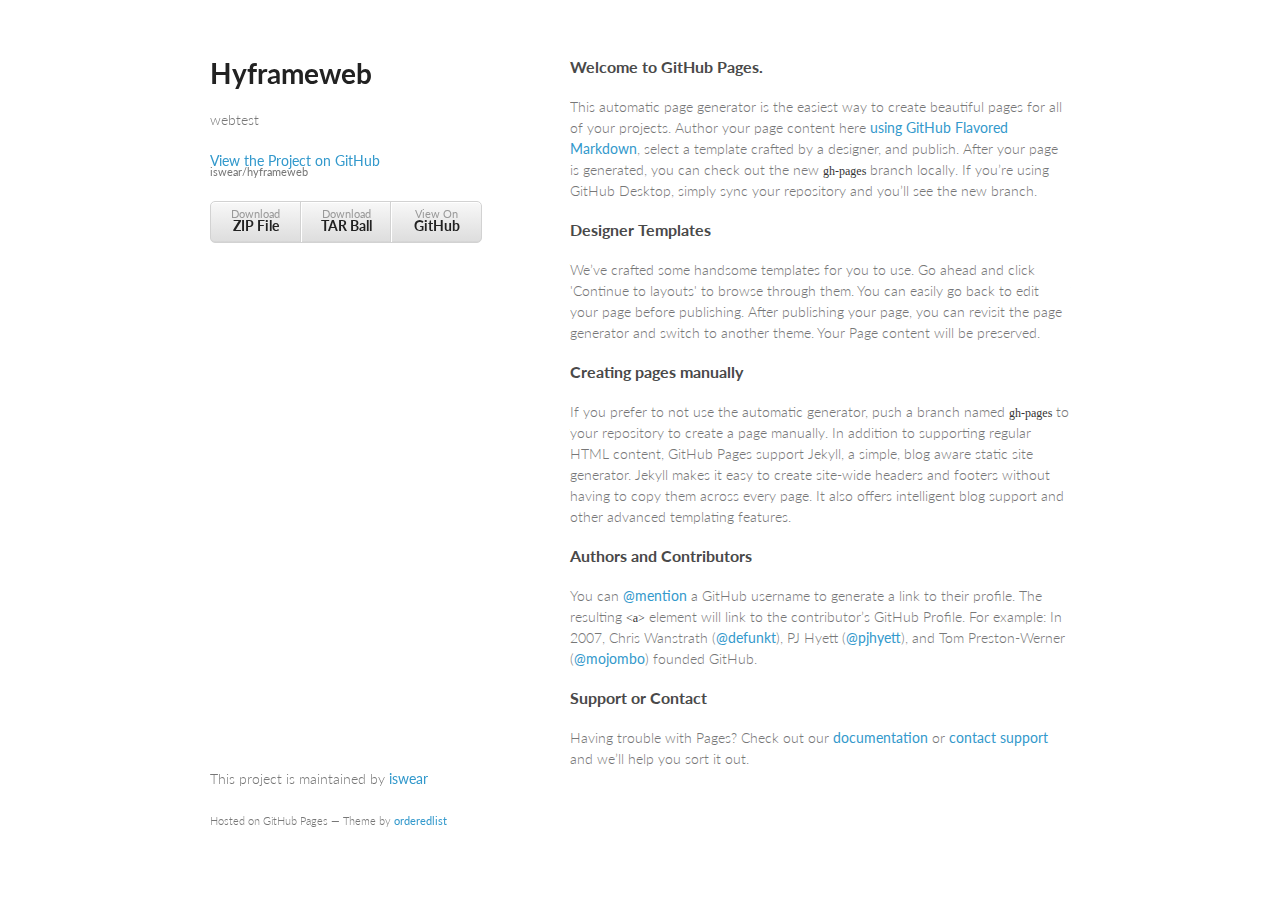
<file: index.html>
<!doctype html>
<html>
  <head>
    <meta charset="utf-8">
    <meta http-equiv="X-UA-Compatible" content="chrome=1">
    <title>Hyframeweb by iswear</title>

    <link rel="stylesheet" href="stylesheets/styles.css">
    <link rel="stylesheet" href="stylesheets/github-light.css">
    <meta name="viewport" content="width=device-width, initial-scale=1, user-scalable=no">
    <!--[if lt IE 9]>
    <script src="//html5shiv.googlecode.com/svn/trunk/html5.js"></script>
    <![endif]-->
  </head>
  <body>
    <div class="wrapper">
      <header>
        <h1>Hyframeweb</h1>
        <p>webtest</p>

        <p class="view"><a href="https://github.com/iswear/hyframeweb">View the Project on GitHub <small>iswear/hyframeweb</small></a></p>


        <ul>
          <li><a href="https://github.com/iswear/hyframeweb/zipball/master">Download <strong>ZIP File</strong></a></li>
          <li><a href="https://github.com/iswear/hyframeweb/tarball/master">Download <strong>TAR Ball</strong></a></li>
          <li><a href="https://github.com/iswear/hyframeweb">View On <strong>GitHub</strong></a></li>
        </ul>
      </header>
      <section>
        <h3>
<a id="welcome-to-github-pages" class="anchor" href="#welcome-to-github-pages" aria-hidden="true"><span class="octicon octicon-link"></span></a>Welcome to GitHub Pages.</h3>

<p>This automatic page generator is the easiest way to create beautiful pages for all of your projects. Author your page content here <a href="https://guides.github.com/features/mastering-markdown/">using GitHub Flavored Markdown</a>, select a template crafted by a designer, and publish. After your page is generated, you can check out the new <code>gh-pages</code> branch locally. If you’re using GitHub Desktop, simply sync your repository and you’ll see the new branch.</p>

<h3>
<a id="designer-templates" class="anchor" href="#designer-templates" aria-hidden="true"><span class="octicon octicon-link"></span></a>Designer Templates</h3>

<p>We’ve crafted some handsome templates for you to use. Go ahead and click 'Continue to layouts' to browse through them. You can easily go back to edit your page before publishing. After publishing your page, you can revisit the page generator and switch to another theme. Your Page content will be preserved.</p>

<h3>
<a id="creating-pages-manually" class="anchor" href="#creating-pages-manually" aria-hidden="true"><span class="octicon octicon-link"></span></a>Creating pages manually</h3>

<p>If you prefer to not use the automatic generator, push a branch named <code>gh-pages</code> to your repository to create a page manually. In addition to supporting regular HTML content, GitHub Pages support Jekyll, a simple, blog aware static site generator. Jekyll makes it easy to create site-wide headers and footers without having to copy them across every page. It also offers intelligent blog support and other advanced templating features.</p>

<h3>
<a id="authors-and-contributors" class="anchor" href="#authors-and-contributors" aria-hidden="true"><span class="octicon octicon-link"></span></a>Authors and Contributors</h3>

<p>You can <a href="https://github.com/blog/821" class="user-mention">@mention</a> a GitHub username to generate a link to their profile. The resulting <code>&lt;a&gt;</code> element will link to the contributor’s GitHub Profile. For example: In 2007, Chris Wanstrath (<a href="https://github.com/defunkt" class="user-mention">@defunkt</a>), PJ Hyett (<a href="https://github.com/pjhyett" class="user-mention">@pjhyett</a>), and Tom Preston-Werner (<a href="https://github.com/mojombo" class="user-mention">@mojombo</a>) founded GitHub.</p>

<h3>
<a id="support-or-contact" class="anchor" href="#support-or-contact" aria-hidden="true"><span class="octicon octicon-link"></span></a>Support or Contact</h3>

<p>Having trouble with Pages? Check out our <a href="https://help.github.com/pages">documentation</a> or <a href="https://github.com/contact">contact support</a> and we’ll help you sort it out.</p>
      </section>
      <footer>
        <p>This project is maintained by <a href="https://github.com/iswear">iswear</a></p>
        <p><small>Hosted on GitHub Pages &mdash; Theme by <a href="https://github.com/orderedlist">orderedlist</a></small></p>
      </footer>
    </div>
    <script src="javascripts/scale.fix.js"></script>
    
  </body>
</html>
</file>
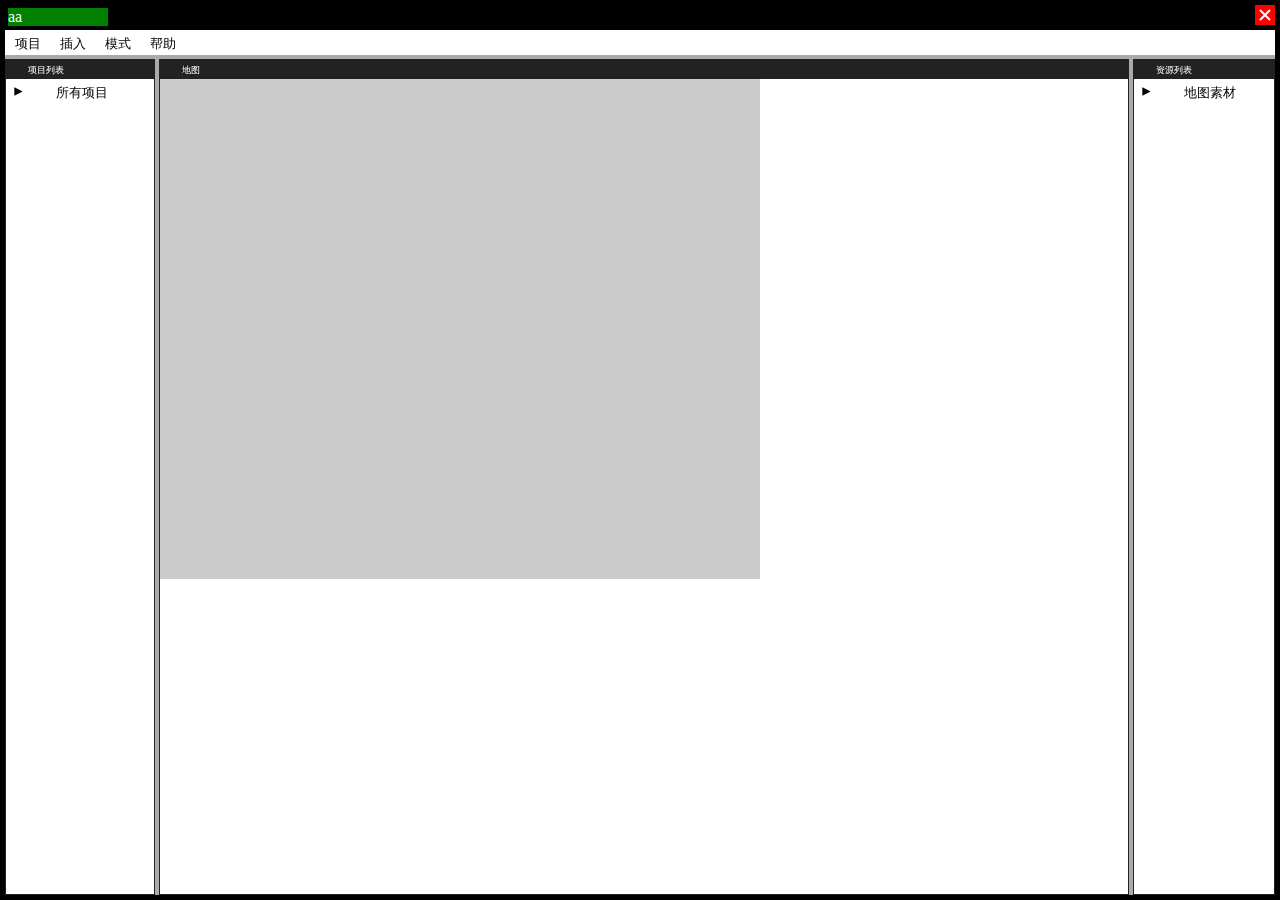
<file: frame/index.html>
<!DOCTYPE html>
<html>
<head lang="en">
    <meta charset="UTF-8">
    <title></title>
</head>
<body>
<div id="1" style="z-index: 1; width:100px; position: absolute; color: white; background-color: green;">aa</div>
<script type="text/javascript" src="core/HY.js"></script>
<script type="text/javascript" src="core/Core.js"></script>
<script type="text/javascript" src="core/Config.js"></script>
<script type="text/javascript" src="core/Node.js"></script>
<script type="text/javascript" src="core/Event.js"></script>
<script type="text/javascript" src="core/Application.js"></script>
<script type="text/javascript" src="core/Resource.js"></script>
<script type="text/javascript" src="core/Action.js"></script>

<script type="text/javascript" src="gui/Gui.js"></script>
<script type="text/javascript" src="gui/View.js"></script>
<script type="text/javascript" src="gui/Frame.js"></script>
<script type="text/javascript" src="gui/Label.js"></script>
<script type="text/javascript" src="gui/Button.js"></script>
<script type="text/javascript" src="gui/CheckBox.js"></script>
<script type="text/javascript" src="gui/TextBox.js"></script>
<script type="text/javascript" src="gui/ScrollView.js"></script>
<script type="text/javascript" src="gui/ScrollBar.js"></script>
<script type="text/javascript" src="gui/TreeView.js"></script>
<script type="text/javascript" src="gui/ImageClip.js"></script>
<script type="text/javascript" src="gui/Window.js"></script>
<script type="text/javascript" src="gui/Panel.js"></script>
<script type="text/javascript" src="gui/ListView.js"></script>
<script type="text/javascript" src="gui/TimeLineListView.js"></script>
<script type="text/javascript" src="gui/SplitView.js"></script>
<script type="text/javascript" src="gui/DropDownButton.js"></script>
<script type="text/javascript" src="gui/Menu.js"></script>

<script type="text/javascript" src="game/Game.js"></script>
<script type="text/javascript" src="game/Node.js"></script>
<script type="text/javascript" src="game/Unit.js"></script>
<script type="text/javascript" src="game/Assemble.js"></script>
<script type="text/javascript" src="game/Sprite.js"></script>
<script type="text/javascript" src="game/Factory.js"></script>
<script type="text/javascript" src="game/Terrain.js"></script>
<script type="text/javascript" src="game/CollideDetector.js"></script>

<script type="text/javascript" src="tools/Tools.js"></script>
<script type="text/javascript" src="tools/Unit.js"></script>
<script type="text/javascript" src="tools/Assemble.js"></script>
<script type="text/javascript" src="tools/Terrain.js"></script>

<script type="text/javascript" src="editor/hyeditordata.js"></script>
<script type="text/javascript" src="editor/hyeditorevent.js"></script>
<script type="text/javascript" src="editor/hyeditor.js"></script>
</body>
</html>
</file>
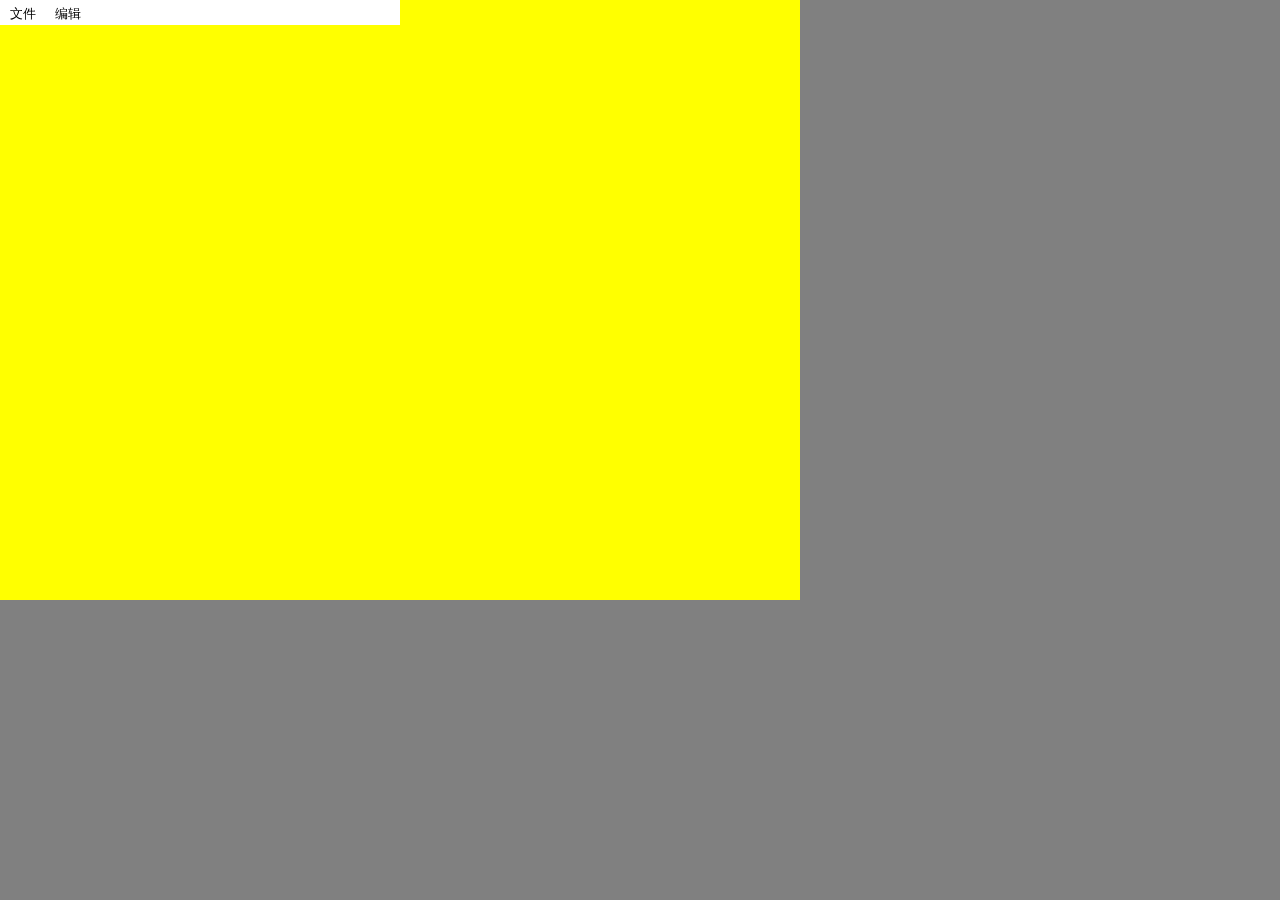
<file: frame/Test_Component.html>
<!DOCTYPE html>
<html>
<head lang="en">
    <meta charset="UTF-8">
    <title></title>
</head>
<body>

<script type="text/javascript" src="core/HY.js"></script>
<script type="text/javascript" src="core/Core.js"></script>
<script type="text/javascript" src="core/Config.js"></script>
<script type="text/javascript" src="core/Node.js"></script>
<script type="text/javascript" src="core/Event.js"></script>
<script type="text/javascript" src="core/Application.js"></script>
<script type="text/javascript" src="core/Resource.js"></script>
<script type="text/javascript" src="core/Action.js"></script>

<script type="text/javascript" src="gui/Gui.js"></script>
<script type="text/javascript" src="gui/View.js"></script>
<script type="text/javascript" src="gui/Frame.js"></script>
<script type="text/javascript" src="gui/Label.js"></script>
<script type="text/javascript" src="gui/Button.js"></script>
<script type="text/javascript" src="gui/CheckBox.js"></script>
<script type="text/javascript" src="gui/TextBox.js"></script>
<script type="text/javascript" src="gui/ScrollView.js"></script>
<script type="text/javascript" src="gui/ScrollBar.js"></script>
<script type="text/javascript" src="gui/TreeView.js"></script>
<script type="text/javascript" src="gui/ImageClip.js"></script>
<script type="text/javascript" src="gui/Window.js"></script>
<script type="text/javascript" src="gui/Panel.js"></script>
<script type="text/javascript" src="gui/ListView.js"></script>
<script type="text/javascript" src="gui/TimeLineListView.js"></script>
<script type="text/javascript" src="gui/SplitView.js"></script>
<script type="text/javascript" src="gui/DropDownButton.js"></script>
<script type="text/javascript" src="gui/Menu.js"></script>

<script type="text/javascript" src="game/Game.js"></script>
<script type="text/javascript" src="game/Node.js"></script>
<script type="text/javascript" src="game/Unit.js"></script>
<script type="text/javascript" src="game/Assemble.js"></script>
<script type="text/javascript" src="game/Sprite.js"></script>
<script type="text/javascript" src="game/Factory.js"></script>
<script type="text/javascript" src="game/Terrain.js"></script>

<script type="text/javascript" src="tools/Tools.js"></script>
<script type="text/javascript" src="tools/Unit.js"></script>
<script type="text/javascript" src="tools/Assemble.js"></script>
<script type="text/javascript" src="tools/Terrain.js"></script>

<script type="text/javascript">
    window.onload = function(){
        var app = new HY.Core.Application({
            fullScreen:true,
            autoScale:false
        });
//
//        var splitview = new HY.GUI.SplitView({
//            x:0,
//            y:0,
//            width:600,
//            height:100,
//            backgroundColor:'#ffffff'
//        });
//
//
//        var listview = new HY.GUI.ListView({
//            backgroundColor:'#FF0000',
//            x:10,
//            y:10,
//            width:100,
//            height:100,
//            items:[
//                {title:'223',contextMenu:[{title:'111'},{title:'222'}]},
//                {title:'334'}
//            ]
//        });
//        var scrollview = new HY.GUI.ScrollView({
//            x:10,
//            y:10,
//            width:200,
//            height:100,
//            backgroundColor:'#ffffff'
//        });
//        scrollview.setContentView(listview);

//        var treeview = new HY.GUI.TreeView({
//            x:10,
//            y:300,
//            width:100,
//            height:200,
//            rootNode:{
//                title:'hello',
//                childNodes:[
//                    {title:'1',childNodes:[{title:'11'},{title:'12'},{title:'11'},{title:'12'}]},
//                    {title:'2'}
//                ]
//            }
//        });
//        scrollview.setContentView(treeview);
//        splitview.setSplitViews([new HY.GUI.View({backgroundColor:'#00FF00'}),scrollview],[0.2,0.7]);
//        var scrollview = new HY.GUI.ScrollView({
//            x:300,
//            y:10,
//            width:200,
//            height:200,
//            backgroundColor:'#ffffff'
//        });
//        var instance2 = new HY.GUI.ListView({
//            backgroundColor:'#FF0000',
//            x:0,
//            y:0,
//            width:100,
//            height:100,
//            items:[
//                {title:'223',contextMenu:[{title:'111'},{title:'222'}]},
//                {title:'334'},
//                {title:'223',contextMenu:[{title:'111'},{title:'222'}]},
//                {title:'334'},
//                {title:'223',contextMenu:[{title:'111'},{title:'222'}]},
//                {title:'334'},
//                {title:'223',contextMenu:[{title:'111'},{title:'222'}]},
//                {title:'334'},
//                {title:'223',contextMenu:[{title:'111'},{title:'222'}]},
//                {title:'334'}
//            ]
//        });
//
//

//        var view = new HY.GUI.View({
//            x:0,
//            y:0,
//            width:800,
//            height:600,
//            backgroundColor:'#ffff00'
//        });
        //view.addChildNodeAtLayer(treeview,0);
        //view.addChildNodeAtLayer(splitview,0);
//        view.addChildNodeAtLayer(splitview,0);
//        view.addChildNodeAtLayer(scrollview,0);
        /*
        var instance = new HY.GUI.ScrollView({
            x:0,y:0,width:200,height:200,backgroundcolor:'#ff0000'
        });
        instance.getContentView().setBackgroundColor("#00ff00");
        instance.setContentWidth(195);
        instance.setContentHeight(600);
        */

        var menu = new HY.GUI.Menu({
            width:400,
            height:25,
            backgroundColor:'#FFFFFF',
            items:[
                {
                    title:'文件',
                    dropItems:[
                        {title:'打开'},
                        {title:'保存'}
                    ]
                },
                {
                    title:'编辑',
                    dropItems:[
                        {title:'后退'},
                        {title:'前进'}
                    ]
                }
            ]
        });
        var view = new HY.GUI.View({
            x:0,
            y:0,
            width:800,
            height:600,
            backgroundColor:'#ffff00'
        });
        view.addChildNodeAtLayer(menu,0);
        app.run(view);
    }
</script>
</body>
</html>
</file>
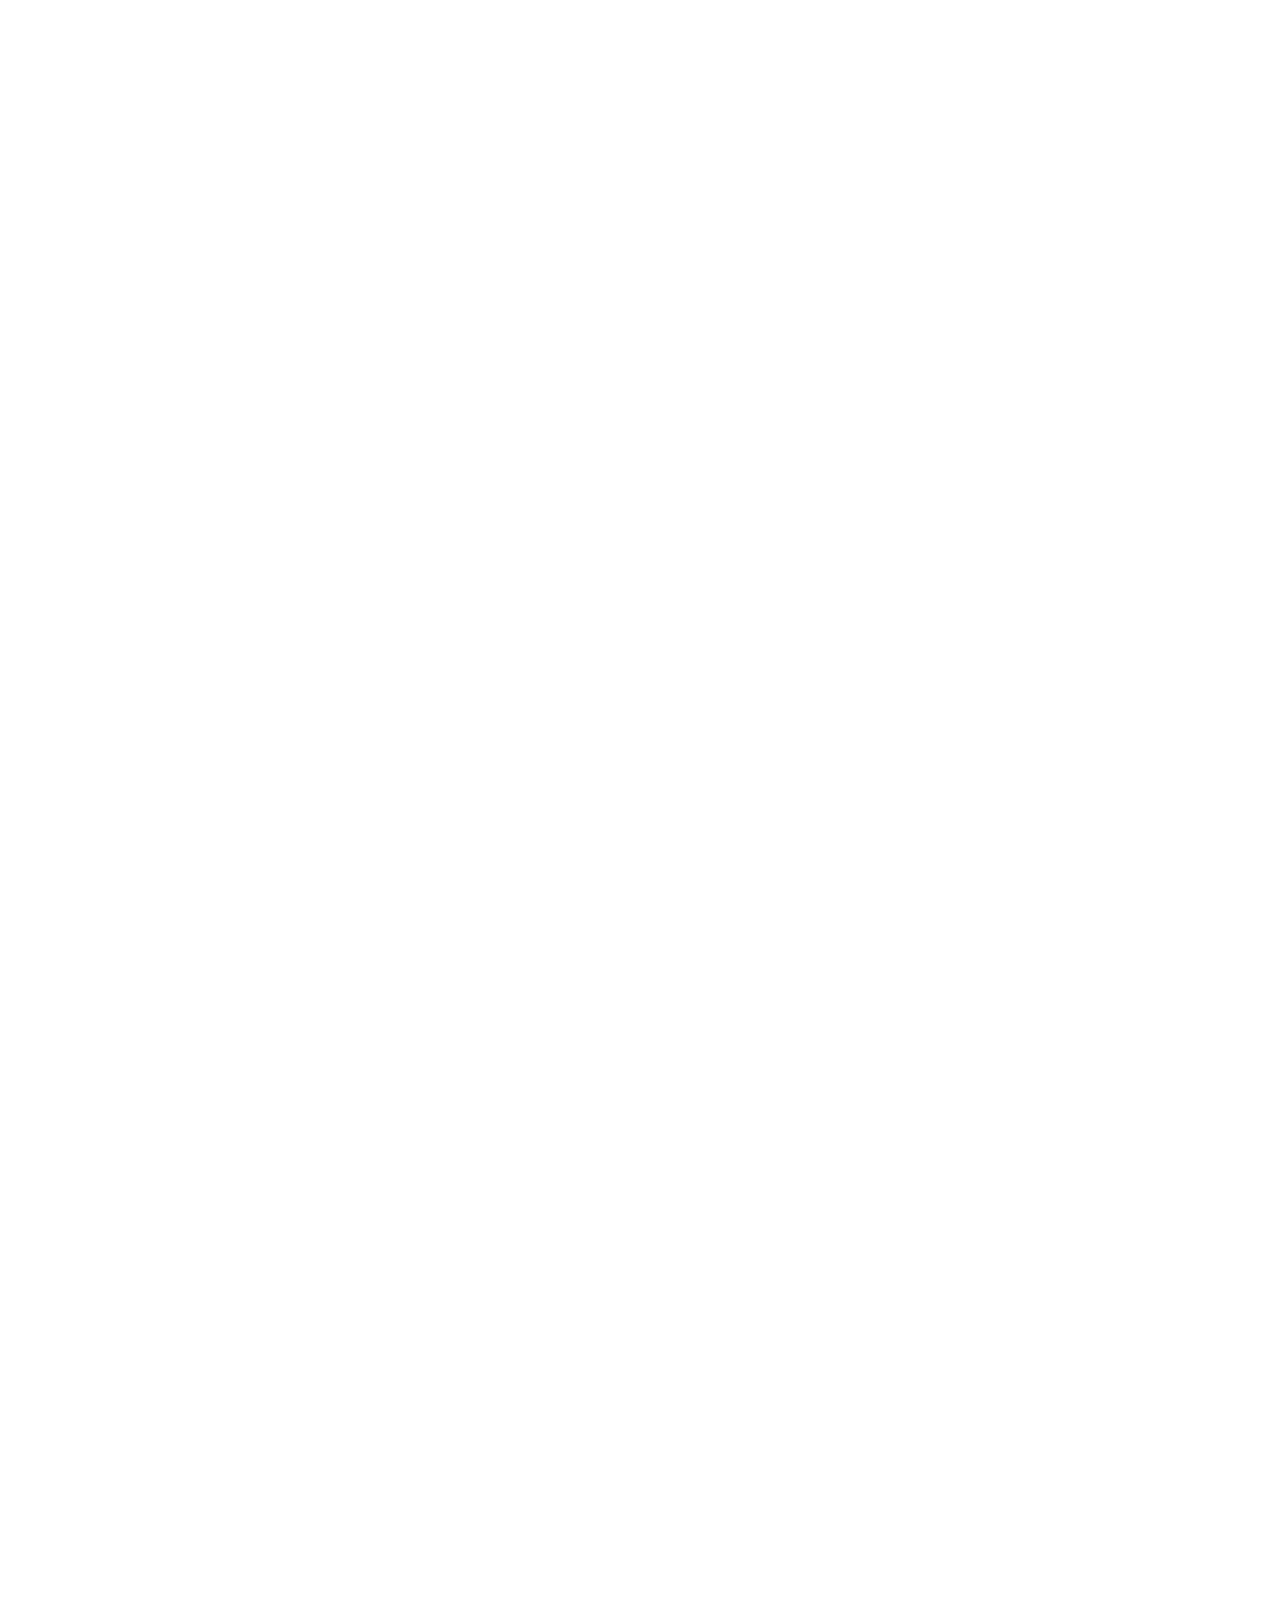
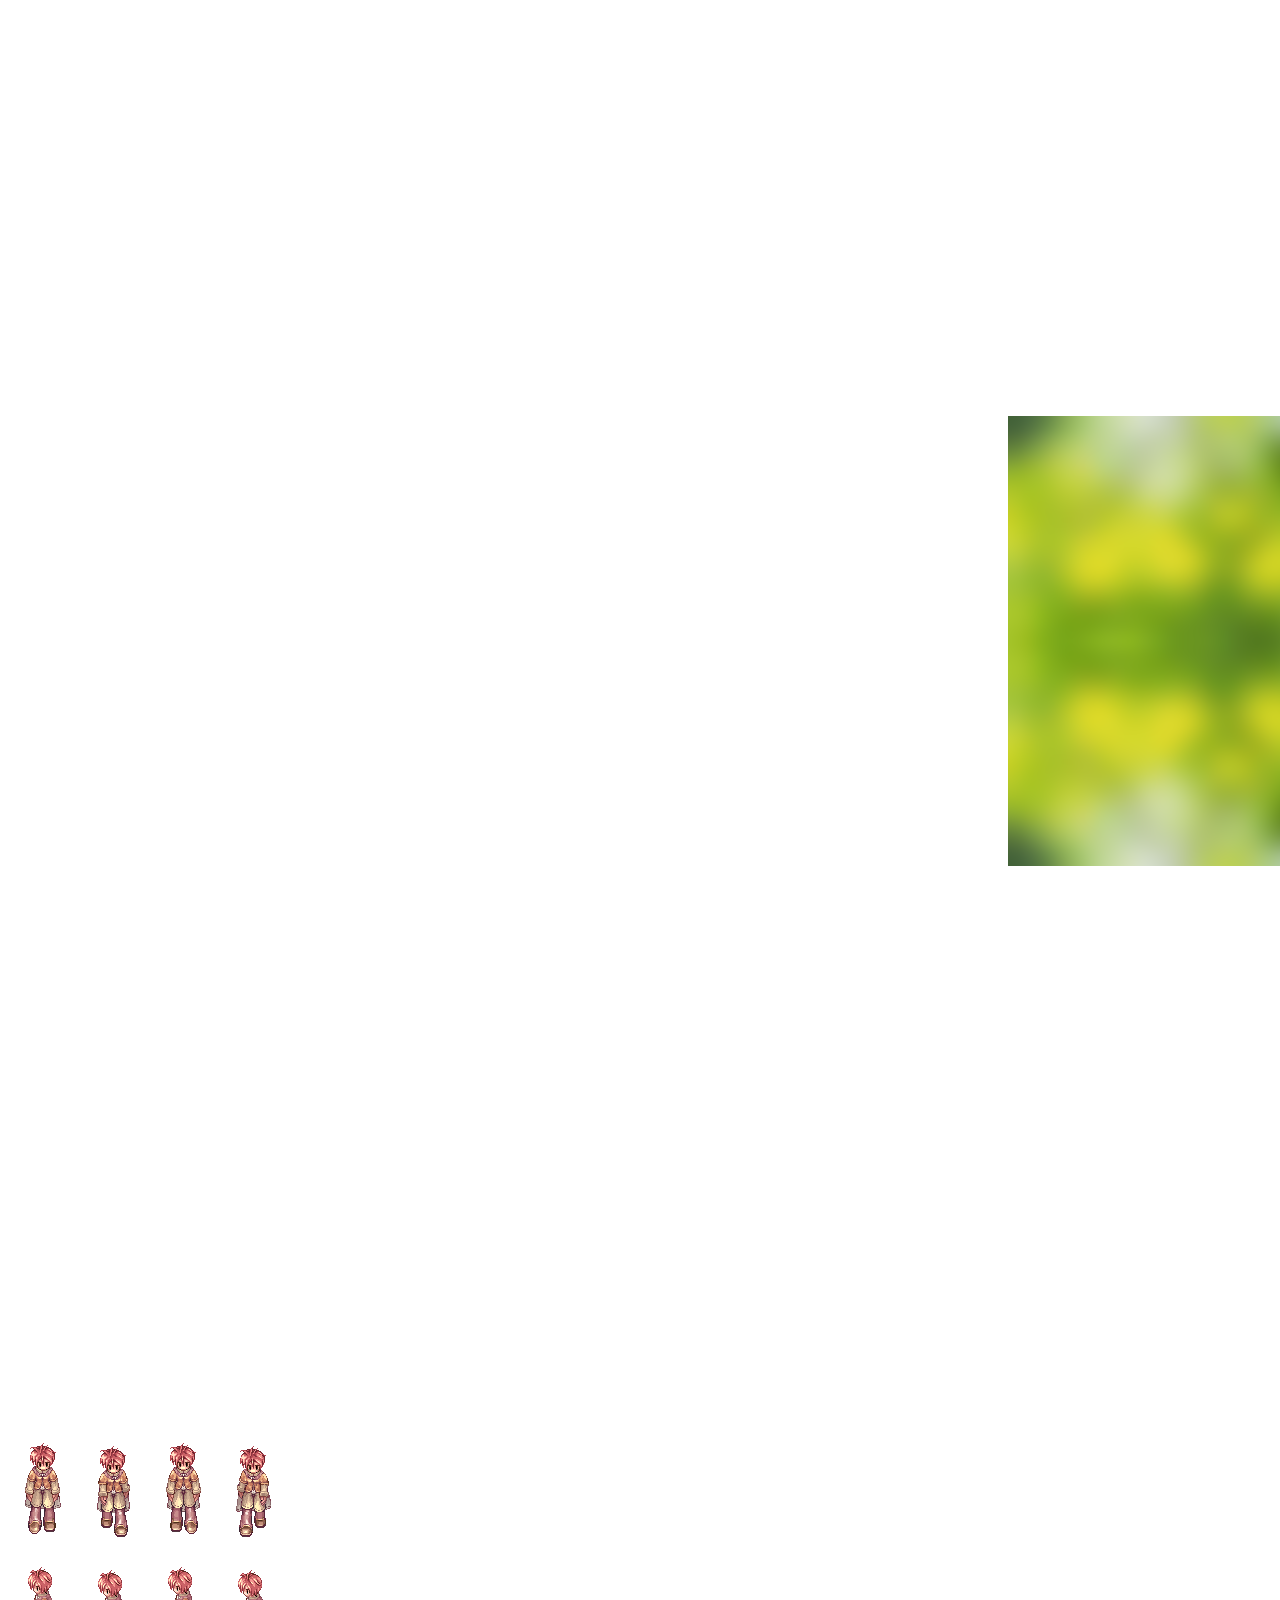
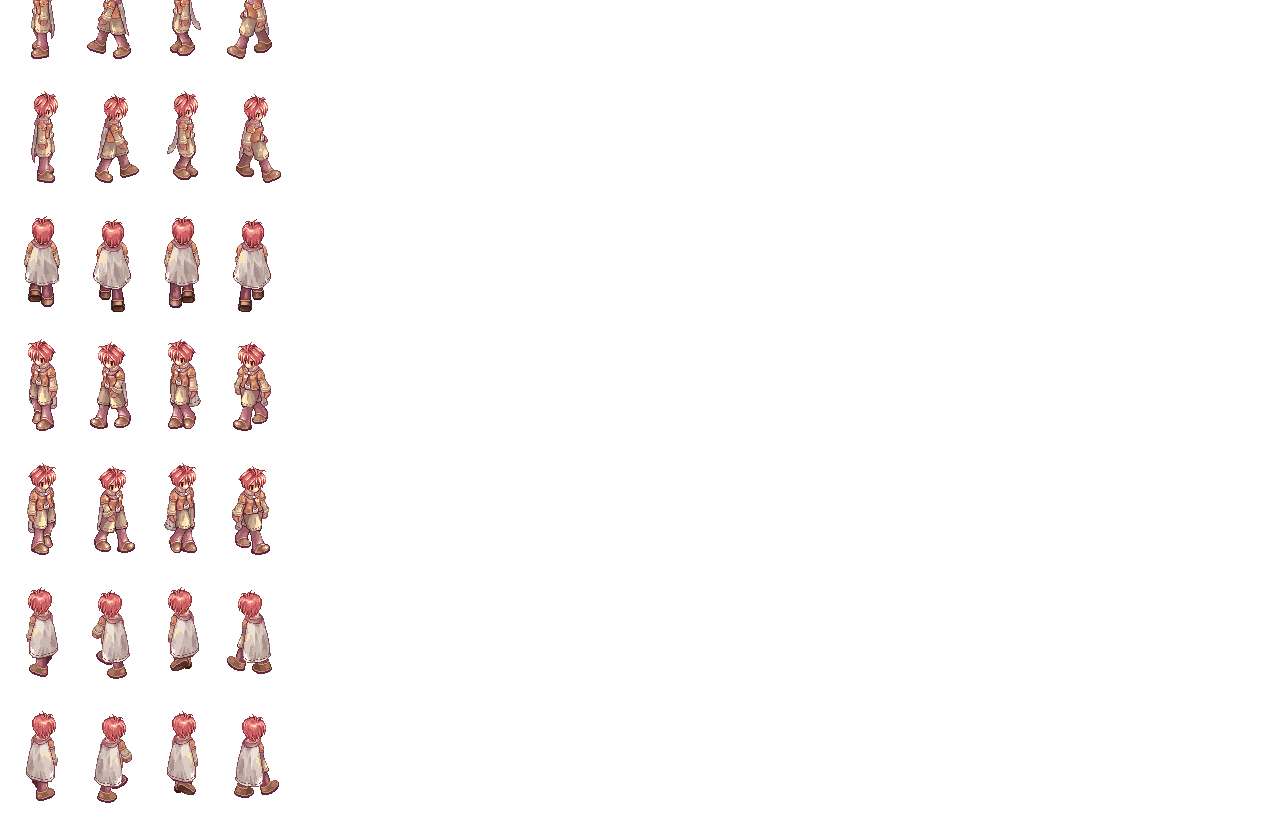
<file: frame/optimize_test/efafe.html>
<!DOCTYPE html>
<html>
<head lang="en">
    <meta charset="UTF-8">
    <title></title>
</head>
<body>
<canvas id="1" width="1000" height="1000">

</canvas>
<canvas id="2" width="1000" height="1000">

</canvas>
<canvas id="3" width="1000" height="1000">

</canvas>
<img id="4" src="../tunnel/soft.png" style="position: absolute;" />
<img id="5" src="../image/role/role1.png" />
<script type="text/javascript">
    window.onload = function(){
        function b(line1_p1x,line1_p1y,line1_p2x,line1_p2y,line2_p1x,line2_p1y,line2_p2x,line2_p2y){
            var line1_deltax = line1_p1x-line1_p2x;
            var line1_deltay = line1_p1y-line1_p2y;
            var line2_deltax = line2_p1x-line2_p2x;
            var line2_deltay = line2_p1y-line2_p2y;
            if((line1_deltax*(line2_p1y-line1_p1y)-line1_deltay*(line2_p1x-line1_p1x))*(line1_deltax*(line2_p2y-line1_p1y)-line1_deltay*(line2_p2x-line1_p1x)) < 0
                    && (line2_deltax*(line1_p1y-line2_p1y)-line2_deltay*(line1_p1x-line2_p1x))*(line2_deltax*(line1_p2y-line2_p1y)-line2_deltay*(line1_p2x-line2_p1x)) < 0){
                return true;
            }else{
                return false;
            }
        }

        alert(b(1,1,2,2,3,0,0,3));

//        var cachecanvas = document.createElement("canvas");
//        cachecanvas.width = 600;
//        cachecanvas.height = 450;
//        var cachecontext = cachecanvas.getContext("2d");
//
//        var canvas1 = document.getElementById("1");
//        var context1 = canvas1.getContext("2d");
//
//        var canvas2 = document.getElementById("2");
//        var context2 = canvas2.getContext("2d");
//
//        var canvas3 = document.getElementById("3");
//        var context3 = canvas3.getContext("2d");
//
//        var image = document.getElementById("4");
//        cachecontext.drawImage(image,0,0);
//        var imagedata = cachecontext.getImageData(0,0,600,450);
//
//
//        function test1(){
//            var time1 = (new Date()).getTime();
//            for(var i=0;i<10000000;++i){
//                var b = 10+10;
//            }
//            var time2 = (new Date()).getTime();
//            window.console.log("time1:"+(time2-time1));
//        }
//
//        function test2(){
//            var time1 = (new Date()).getTime();
//            for(var i=0;i<10000000;++i){
//                context1.translate(1,1);
//            }
//            var time2 = (new Date()).getTime();
//            window.console.log("time2:"+(time2-time1));
//        }
//
//        function test3(){
//            var time1 = (new Date()).getTime();
//            for(var i=0;i<10000000;++i){
//                context2.rotate(1);
//            }
//            var time2 = (new Date()).getTime();
//            window.console.log("time3:"+(time2-time1));
//        }
//
//        function test4(){
//            var time1 = (new Date()).getTime();
//            for(var i=0;i<10000000;++i){
//                context3.scale(0.5,0.5);
//            }
//            var time2 = (new Date()).getTime();
//            window.console.log("time4:"+(time2-time1));
//        }
//
//        function test5(){
//            var time1 = (new Date()).getTime();
//            for(var i=0;i<10000000;++i){
//                context3.save();
//            }
//            var time2 = (new Date()).getTime();
//            window.console.log("time5:"+(time2-time1));
//        }
//
//        function test6(){
//            var time1 = (new Date()).getTime();
//            for(var i=0;i<10000000;++i){
//                context3.restore();
//            }
//            var time2 = (new Date()).getTime();
//            window.console.log("time6:"+(time2-time1));
//        }
//
//        test1();
//        test2();
//        test3();
//        test4();
//        test5();
//        test6();
    }

</script>
</body>
</html>
</file>
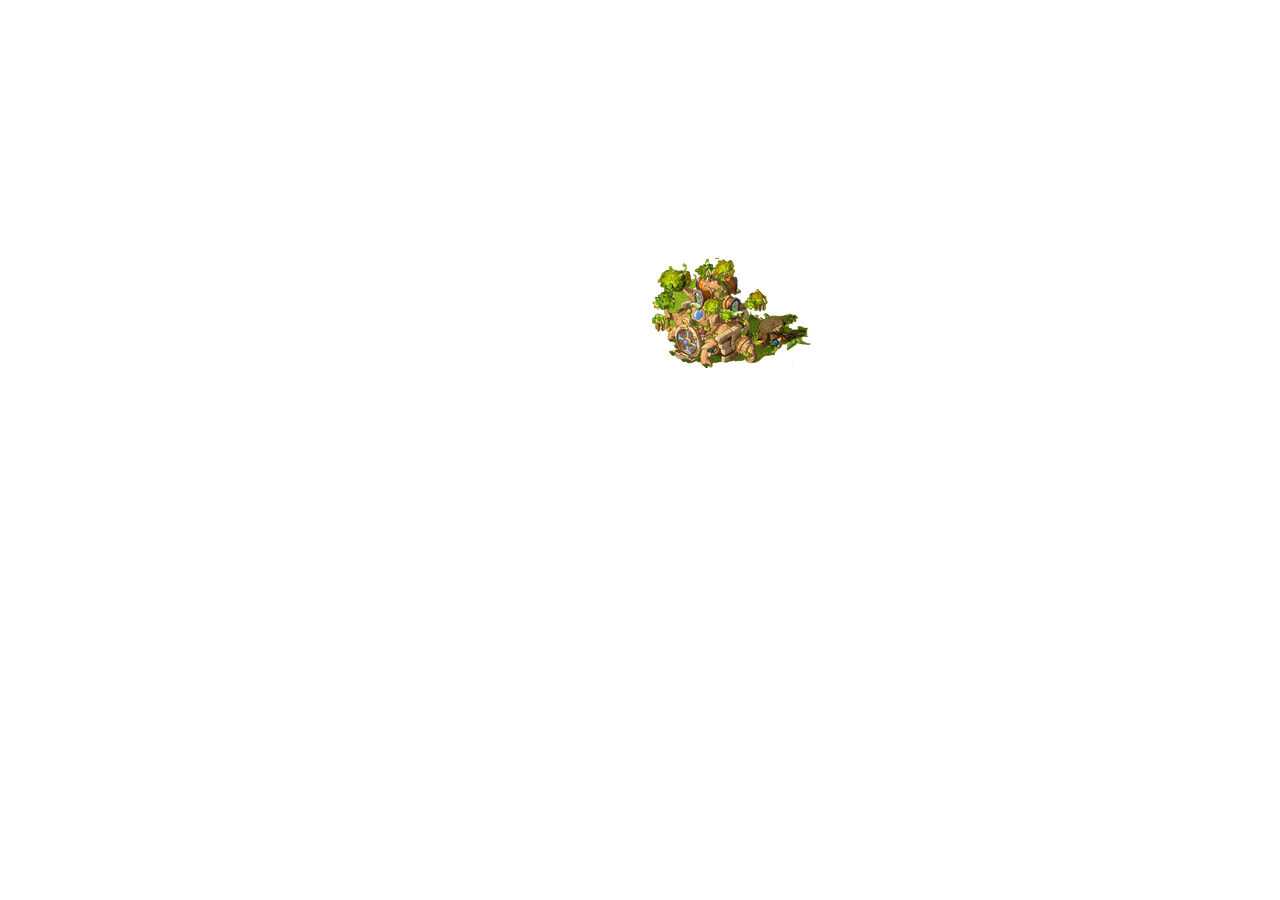
<file: frame/test/test.html>
<!DOCTYPE html>
<html>
<head lang="en">
    <meta charset="UTF-8">
    <title></title>
</head>
<body>
<canvas id="1" width="640" height="360" style="background: white"></canvas>
<img src="../image/object/house1.png" id="2" />
<script type="text/javascript">
    window.onload =  function(){
        var a = [];
        a[32] = "helloworld";
        alert(a.length);
//        var canvas = document.getElementById("1");
//        var context = canvas.getContext("2d");
//        var image = document.getElementById("2");
//        var time1 = (new Date()).getTime();
//        for(var i=0;i<1000;++i){
//            context.drawImage(image,0,0);
//        }
//        window.console.log("duration:"+((new Date()).getTime()-time1));
//        context.shadowColor = "red";
//        context.shadowBlur = 5;
//        context.fillStyle = "blue";
//        context.fillRect(300,300,100,100);
//        var time2 = (new Date()).getTime();
//        for(var i=0;i<1000;++i){
//            context.drawImage(image,300,300);
//        }
//        window.console.log("duration:"+((new Date()).getTime()-time2));
    }
//    function quickSort(pObjects,pStartIndex,pEndIndex){
//        if(pStartIndex < pEndIndex){
//            var middleIndex = Math.floor((pStartIndex+pEndIndex)/2);
//            var keyObject = pObjects[middleIndex];
//            var startIndex = pStartIndex;
//            var endIndex = pEndIndex;
//            while(startIndex < endIndex){
//                while(startIndex < endIndex && pObjects[startIndex] > keyObject){
//                    ++startIndex;
//                }
//                pObjects[middleIndex] = pObjects[startIndex];
//                middleIndex = startIndex;
//                while(startIndex < endIndex && pObjects[endIndex] < keyObject){
//                    --endIndex;
//                }
//                pObjects[middleIndex] = pObjects[endIndex];
//                middleIndex = endIndex;
//            }
//            pObjects[middleIndex] = keyObject;
//            quickSort(pObjects,pStartIndex,middleIndex-1);
//            quickSort(pObjects,middleIndex+1,pEndIndex);
//        }
//    }
//
//    var b = [1,6,7,2,3,5,9,10];
//    quickSort(b, 0, b.length-1);
//    alert(b);
</script>
</body>
</html>
</file>
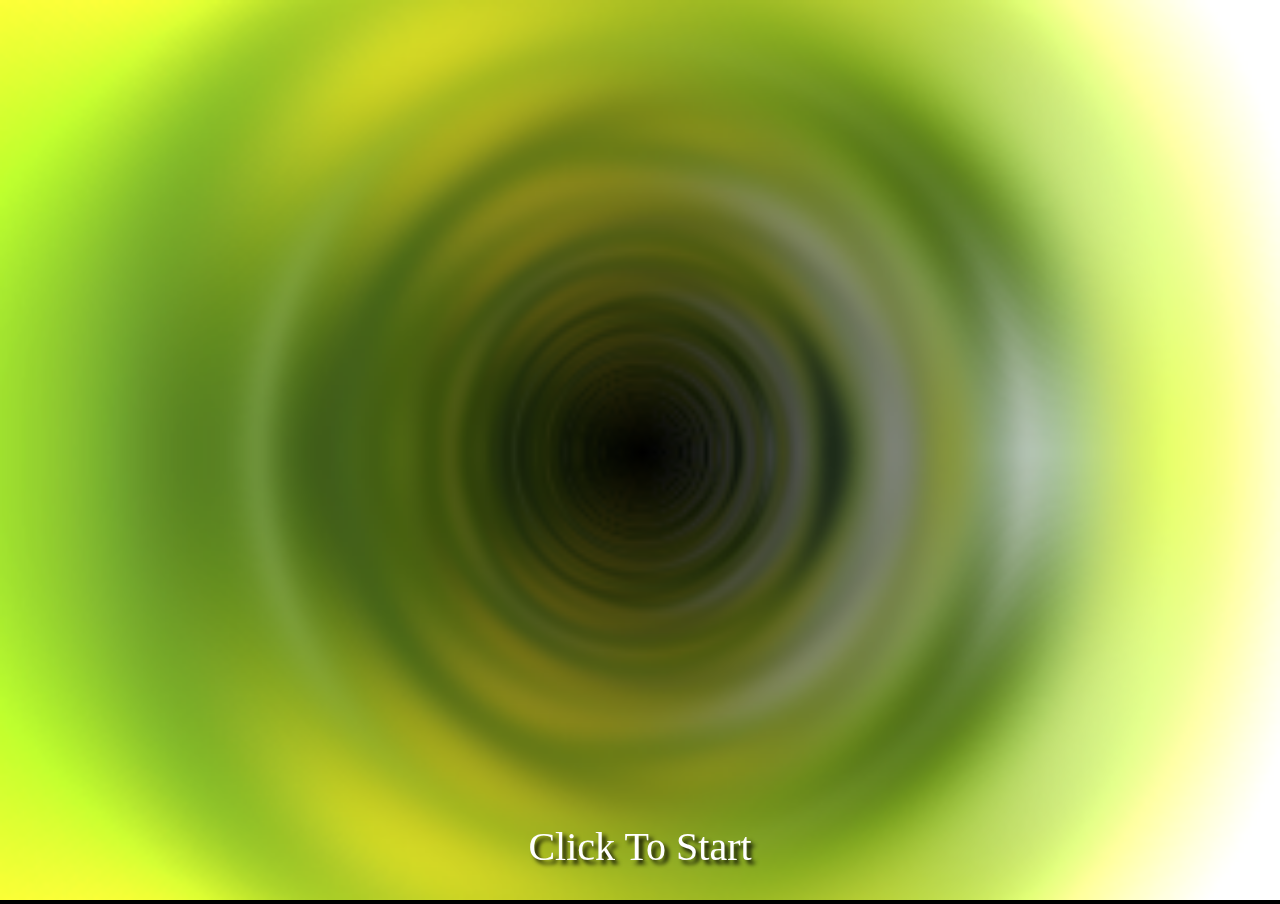
<file: frame/tunnel/tunnel.htm>
﻿<!DOCTYPE html>
<html>
<head>
    <title>2D Tunnel effect</title>
    <link href="tunnel.css" rel="stylesheet" type="text/css" />
</head>
<body>
    <canvas id="tunnelCanvas">
    </canvas>    
    <div id="message">Click To Start</div>
    <div id="stats"></div>
    <script src="tunnel.js"></script>
</body>
</html>
</file>
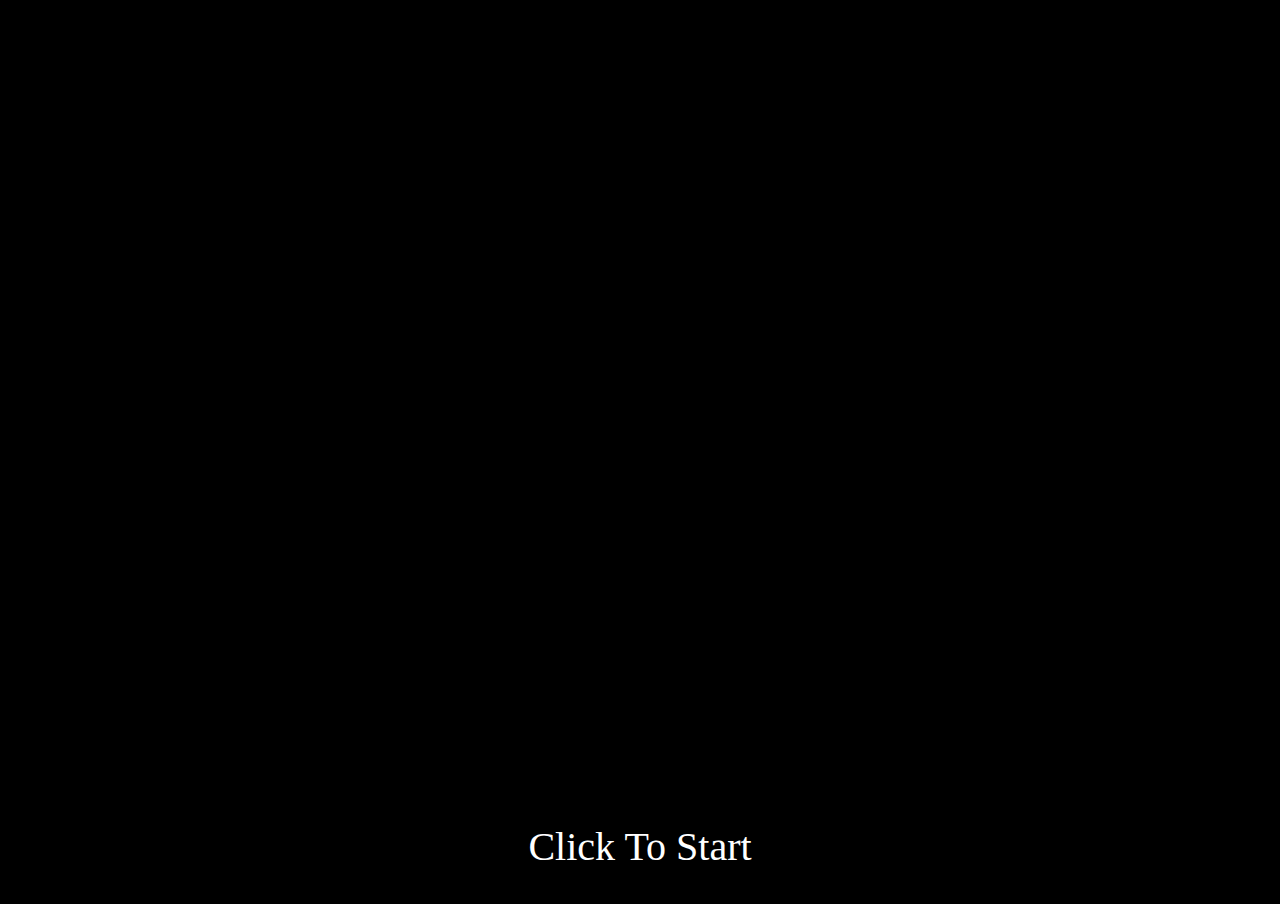
<file: frame/tunnel/tunnelBase.htm>
﻿<!DOCTYPE html>
<html>
<head>
    <title>2D Tunnel effect</title>
    <link href="tunnel.css" rel="stylesheet" type="text/css" />
</head>
<body>
    <canvas id="tunnelCanvas">
    </canvas>
    <div id="message">Click To Start</div>
    <div id="stats"></div>
    <script src="tunnelBase.js"></script>
</body>
</html>
</file>
<file: stylesheets/styles.css>
@import url(https://fonts.googleapis.com/css?family=Lato:300italic,700italic,300,700);

body {
  padding:50px;
  font:14px/1.5 Lato, "Helvetica Neue", Helvetica, Arial, sans-serif;
  color:#777;
  font-weight:300;
}

h1, h2, h3, h4, h5, h6 {
  color:#222;
  margin:0 0 20px;
}

p, ul, ol, table, pre, dl {
  margin:0 0 20px;
}

h1, h2, h3 {
  line-height:1.1;
}

h1 {
  font-size:28px;
}

h2 {
  color:#393939;
}

h3, h4, h5, h6 {
  color:#494949;
}

a {
  color:#39c;
  font-weight:400;
  text-decoration:none;
}

a small {
  font-size:11px;
  color:#777;
  margin-top:-0.6em;
  display:block;
}

.wrapper {
  width:860px;
  margin:0 auto;
}

blockquote {
  border-left:1px solid #e5e5e5;
  margin:0;
  padding:0 0 0 20px;
  font-style:italic;
}

code, pre {
  font-family:Monaco, Bitstream Vera Sans Mono, Lucida Console, Terminal;
  color:#333;
  font-size:12px;
}

pre {
  padding:8px 15px;
  background: #f8f8f8;
  border-radius:5px;
  border:1px solid #e5e5e5;
  overflow-x: auto;
}

table {
  width:100%;
  border-collapse:collapse;
}

th, td {
  text-align:left;
  padding:5px 10px;
  border-bottom:1px solid #e5e5e5;
}

dt {
  color:#444;
  font-weight:700;
}

th {
  color:#444;
}

img {
  max-width:100%;
}

header {
  width:270px;
  float:left;
  position:fixed;
}

header ul {
  list-style:none;
  height:40px;

  padding:0;

  background: #eee;
  background: -moz-linear-gradient(top, #f8f8f8 0%, #dddddd 100%);
  background: -webkit-gradient(linear, left top, left bottom, color-stop(0%,#f8f8f8), color-stop(100%,#dddddd));
  background: -webkit-linear-gradient(top, #f8f8f8 0%,#dddddd 100%);
  background: -o-linear-gradient(top, #f8f8f8 0%,#dddddd 100%);
  background: -ms-linear-gradient(top, #f8f8f8 0%,#dddddd 100%);
  background: linear-gradient(top, #f8f8f8 0%,#dddddd 100%);

  border-radius:5px;
  border:1px solid #d2d2d2;
  box-shadow:inset #fff 0 1px 0, inset rgba(0,0,0,0.03) 0 -1px 0;
  width:270px;
}

header li {
  width:89px;
  float:left;
  border-right:1px solid #d2d2d2;
  height:40px;
}

header ul a {
  line-height:1;
  font-size:11px;
  color:#999;
  display:block;
  text-align:center;
  padding-top:6px;
  height:40px;
}

strong {
  color:#222;
  font-weight:700;
}

header ul li + li {
  width:88px;
  border-left:1px solid #fff;
}

header ul li + li + li {
  border-right:none;
  width:89px;
}

header ul a strong {
  font-size:14px;
  display:block;
  color:#222;
}

section {
  width:500px;
  float:right;
  padding-bottom:50px;
}

small {
  font-size:11px;
}

hr {
  border:0;
  background:#e5e5e5;
  height:1px;
  margin:0 0 20px;
}

footer {
  width:270px;
  float:left;
  position:fixed;
  bottom:50px;
}

@media print, screen and (max-width: 960px) {

  div.wrapper {
    width:auto;
    margin:0;
  }

  header, section, footer {
    float:none;
    position:static;
    width:auto;
  }

  header {
    padding-right:320px;
  }

  section {
    border:1px solid #e5e5e5;
    border-width:1px 0;
    padding:20px 0;
    margin:0 0 20px;
  }

  header a small {
    display:inline;
  }

  header ul {
    position:absolute;
    right:50px;
    top:52px;
  }
}

@media print, screen and (max-width: 720px) {
  body {
    word-wrap:break-word;
  }

  header {
    padding:0;
  }

  header ul, header p.view {
    position:static;
  }

  pre, code {
    word-wrap:normal;
  }
}

@media print, screen and (max-width: 480px) {
  body {
    padding:15px;
  }

  header ul {
    display:none;
  }
}

@media print {
  body {
    padding:0.4in;
    font-size:12pt;
    color:#444;
  }
}
</file>
<file: stylesheets/github-light.css>
/*
   Copyright 2014 GitHub Inc.

   Licensed under the Apache License, Version 2.0 (the "License");
   you may not use this file except in compliance with the License.
   You may obtain a copy of the License at

       http://www.apache.org/licenses/LICENSE-2.0

   Unless required by applicable law or agreed to in writing, software
   distributed under the License is distributed on an "AS IS" BASIS,
   WITHOUT WARRANTIES OR CONDITIONS OF ANY KIND, either express or implied.
   See the License for the specific language governing permissions and
   limitations under the License.

*/

.pl-c /* comment */ {
  color: #969896;
}

.pl-c1      /* constant, markup.raw, meta.diff.header, meta.module-reference, meta.property-name, support, support.constant, support.variable, variable.other.constant */,
.pl-s .pl-v /* string variable */ {
  color: #0086b3;
}

.pl-e  /* entity */,
.pl-en /* entity.name */ {
  color: #795da3;
}

.pl-s .pl-s1 /* string source */,
.pl-smi      /* storage.modifier.import, storage.modifier.package, storage.type.java, variable.other, variable.parameter.function */ {
  color: #333;
}

.pl-ent /* entity.name.tag */ {
  color: #63a35c;
}

.pl-k /* keyword, storage, storage.type */ {
  color: #a71d5d;
}

.pl-pds              /* punctuation.definition.string, string.regexp.character-class */,
.pl-s                /* string */,
.pl-s .pl-pse .pl-s1 /* string punctuation.section.embedded source */,
.pl-sr               /* string.regexp */,
.pl-sr .pl-cce       /* string.regexp constant.character.escape */,
.pl-sr .pl-sra       /* string.regexp string.regexp.arbitrary-repitition */,
.pl-sr .pl-sre       /* string.regexp source.ruby.embedded */ {
  color: #183691;
}

.pl-v /* variable */ {
  color: #ed6a43;
}

.pl-id /* invalid.deprecated */ {
  color: #b52a1d;
}

.pl-ii /* invalid.illegal */ {
  background-color: #b52a1d;
  color: #f8f8f8;
}

.pl-sr .pl-cce /* string.regexp constant.character.escape */ {
  color: #63a35c;
  font-weight: bold;
}

.pl-ml /* markup.list */ {
  color: #693a17;
}

.pl-mh        /* markup.heading */,
.pl-mh .pl-en /* markup.heading entity.name */,
.pl-ms        /* meta.separator */ {
  color: #1d3e81;
  font-weight: bold;
}

.pl-mq /* markup.quote */ {
  color: #008080;
}

.pl-mi /* markup.italic */ {
  color: #333;
  font-style: italic;
}

.pl-mb /* markup.bold */ {
  color: #333;
  font-weight: bold;
}

.pl-md /* markup.deleted, meta.diff.header.from-file */ {
  background-color: #ffecec;
  color: #bd2c00;
}

.pl-mi1 /* markup.inserted, meta.diff.header.to-file */ {
  background-color: #eaffea;
  color: #55a532;
}

.pl-mdr /* meta.diff.range */ {
  color: #795da3;
  font-weight: bold;
}

.pl-mo /* meta.output */ {
  color: #1d3e81;
}
</file>
<file: frame/tunnel/tunnel.css>
﻿html, body
{
    width: 100%;
    height: 100%;
    font-family: "Segoe UI";
    color: white;
    margin: 0px;
    padding: 0px;
    background: black;
    overflow: hidden;
}

#stats
{
    position:absolute;
    right:10px;
    top:10px;
    color:black;
}

#message
{
    position:absolute;
    left:40px;
    right:40px;
    bottom:30px;
    text-align: center;
    color:white;
    font-size: 40px;
    text-shadow: 4px 4px 4px black;
    cursor: pointer;
}
</file>
